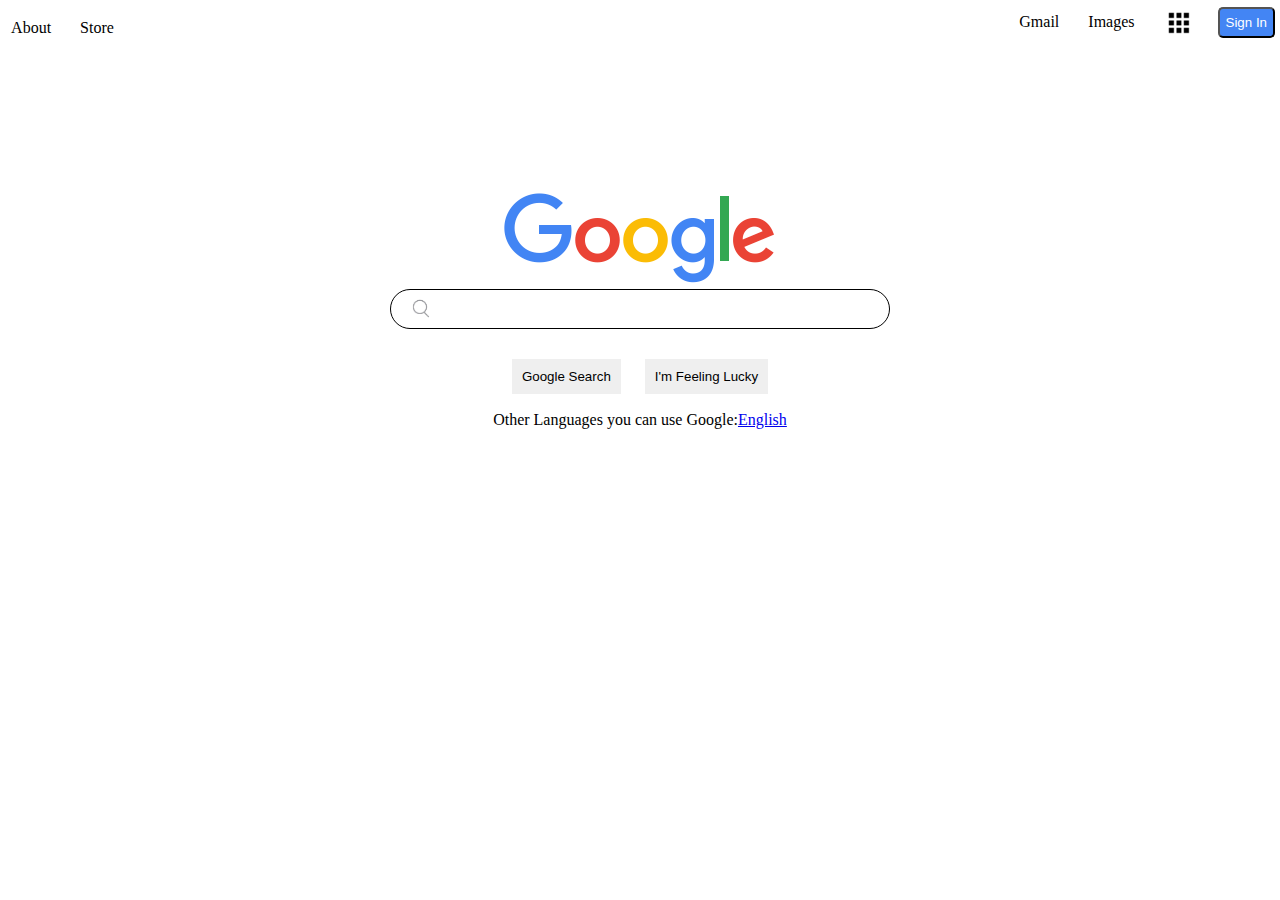
<file: index.html>
<!DOCTYPE html>
<html lang="en">
  <head>
    <meta charset="UTF-8" />
    <meta http-equiv="X-UA-Compatible" content="IE=edge" />
    <meta name="viewport" content="width=device-width, initial-scale=1.0" />
    <link rel="stylesheet" href="style.css" />
    <title>Google</title>
  </head>
  <body>
    <div id="content">
      <div id="left">
        <a>About</a>
        <a>Store</a>
      </div>
      <div id="right">
        <a>Gmail</a>
        <a>Images</a>
        <img src="./images/appicon.png" alt="app" id="app" />
        <input type="submit" name="sign" id="sign" value="Sign In" />
      </div>
    </div>

    <form action="">
      <div><img src="./images/googlelogo.png" alt="logo" /></div>
      <div>
        <input type="search" class="hs-search-field__input" id="search" />
      </div>
      <div>
        <input
          type="button"
          id="search_btn"
          value="Google Search"
          name="search" />
        <input
          type="button"
          id="lucky_btn"
          value="I'm Feeling Lucky"
          name="lucky" />
      </div>
      <p id="paragrafy">
        Other Languages you can use Google:<a href=".">English</a>
      </p>
    </form>
  </body>
</html>
</file>
<file: style.css>
* {
  padding: 0;
  margin: 0;
  box-sizing: border-box;
}
body {
  text-align: center;
}
#content {
  overflow: auto;
  /* display: flex; */
}

#left,
#right {
  background: white;
}

#left {
  width: 150px;
  float: left;
  margin-top: 15px;
}
#right {
  float: right;
}

#sign {
  border-radius: 5px;
  padding: 6px;
  margin: 5px;
  color: white;
  background-color: #4385f4;
  vertical-align: sub;
}
#app {
  margin-top: 8px;
}
input.hs-search-field__input {
  min-width: 500px;
  height: 40px;
  font-size: 14px;
  border-radius: 50px;
  background-image: url(./images/magnifying_glass.jpg);
  background-size: 30px;
  background-repeat: no-repeat;
  background-position: 15px center;
  padding-left: 40px;
  background-color: #fff;
  border: 1px solid #000;
  box-shadow: none;
}

form {
  width: auto;
  margin: 150px;
}
div #right a {
  vertical-align: sub;
  padding-right: 25px;
}
div #right img {
  vertical-align: middle;
  padding-right: 15px;
}
div #left a {
  vertical-align: sub;
  padding-right: 25px;
}
#search_btn,
#lucky_btn {
  margin: 10px;
  margin-top: 30px;
  padding: 10px;
  border: none;
}
#paragrafy {
  text-align: center;
  margin: 7px;
}
</file>
